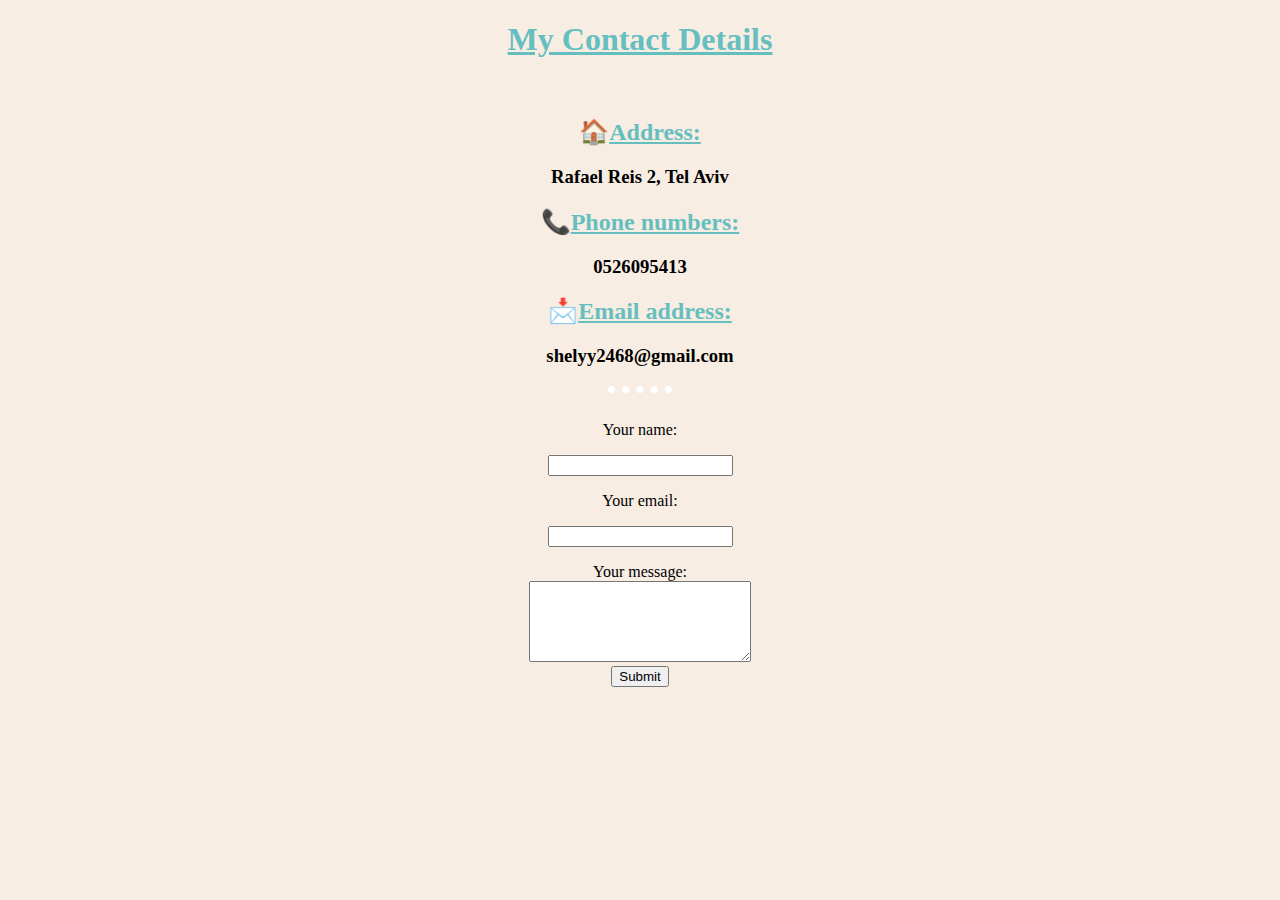
<file: contact-me.html>
<!DOCTYPE html>
<html lang="en">
<head>
    <meta charset="UTF-8">
    <meta http-equiv="X-UA-Compatible" content="IE=edge">
    <meta name="viewport" content="width=device-width, initial-scale=1.0">
    <title>Contact-Me</title>
    <style>
       body{
         background-color: #F8EDE3;
          }

      hr{
        border-color: white;
        border-style: none;
        height: 2px;
          }

      .work{
         border-style: none;
         border-top-style: dotted;
         border-width: 7px;
         width: 5%;
          }

      h1{
        color: #66BFBF;
          }

      h2{
        color: #66BFBF;
          } 
        
    </style>
</head>
<body>
  <center><h1><ins>My Contact Details</ins></h1>
  <br>
  <p><h2>🏠<ins>Address:</ins></h2> 
  <h3>Rafael Reis 2, Tel Aviv</h3></p>
  <p><h2>📞<ins>Phone numbers:</ins></h2> 
  <h3>0526095413</h3></p>
  <p><h2>📩<ins>Email address:</ins></h2> 
  <h3>shelyy2468@gmail.com</h3></p>
  <hr class="work">
  <br>
  <form action="mailto:shelyy2468@gmail.com" method="post" enctype="text/plain">
    <label>Your name:</label>
    <p><input type="text" name="Your name"><br></p>
    <label>Your email:</label>
    <p><input type="text" name="Your email"><br></p>
    <label>Your message:</label><br>
    <textarea name="Your message" rows="5" cols="25"></textarea><br>
    <input type="submit" name=""><br></p>
  </form></center>
</body>
</html>
</file>
